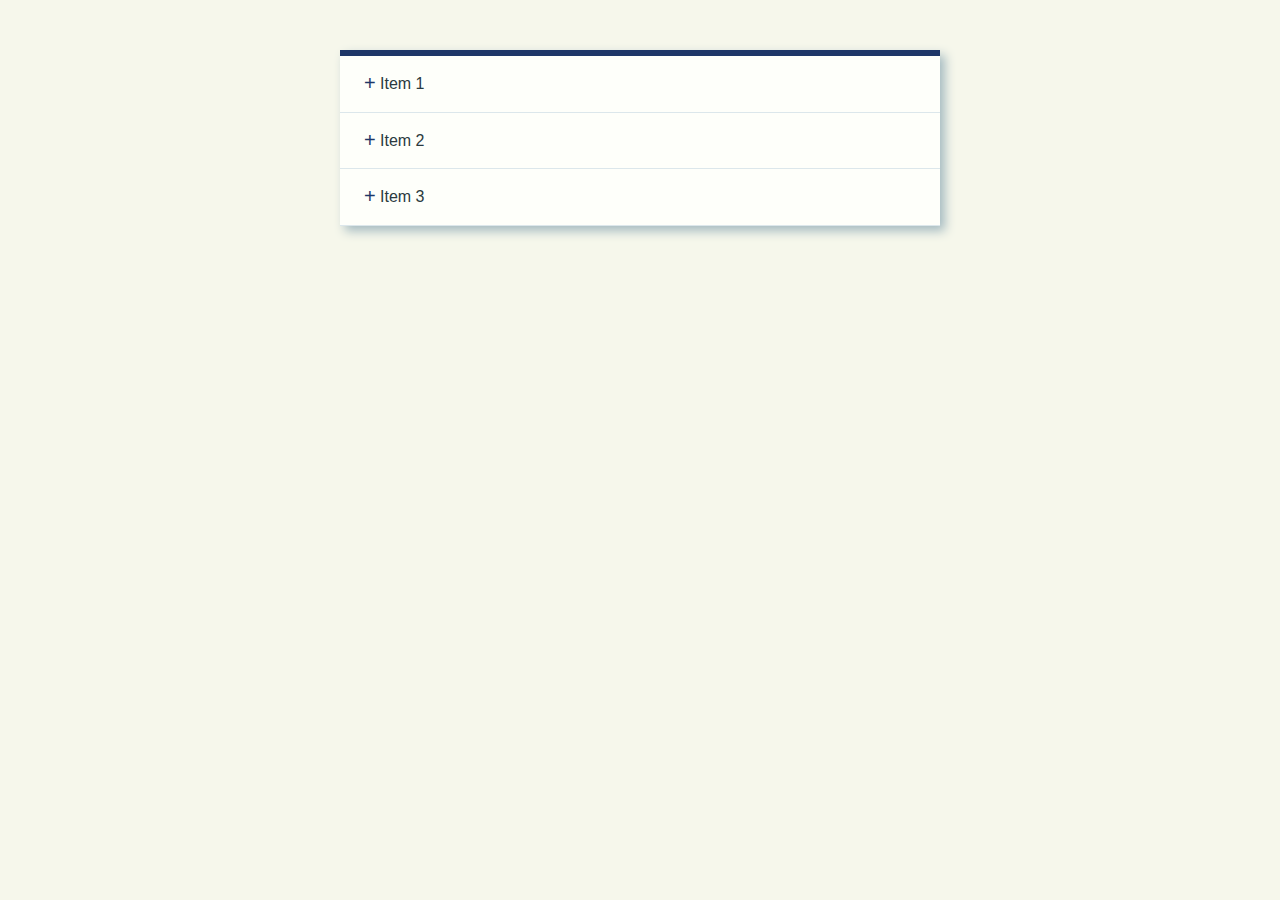
<file: 4-accordion/index.html>
<!DOCTYPE html>
<html lang="en">
<head>
    <meta charset="UTF-8">
    <meta http-equiv="X-UA-Compatible" content="IE=edge">
    <meta name="viewport" content="width=device-width, initial-scale=1.0">
    <title>Document</title>
    <link rel="stylesheet" href="style.css">
</head>
<body>
    <div class="accordion">
        <div class="accordion-item">
            <span class="accordion-title">Item 1</span>
            <p class="accordion-content">Lorem ipsum dolor, sit amet consectetur adipisicing elit. Animi, cum. Voluptatibus maxime voluptatem ea veniam.</p>
        </div>
        <div class="accordion-item">
            <span class="accordion-title">Item 2</span>
            <p class="accordion-content">Lorem ipsum dolor sit amet consectetur adipisicing elit. Rerum, veritatis optio consectetur laudantium numquam odit?</p>
        </div>
        <div class="accordion-item">
            <span class="accordion-title">Item 3</span>
            <p class="accordion-content">Lorem ipsum dolor sit, amet consectetur adipisicing elit. Debitis hic aliquam harum repellendus incidunt obcaecati.</p>
        </div>
    </div>

    




    <script type="text/javascript" src="https://cdnjs.cloudflare.com/ajax/libs/jquery/3.5.1/jquery.min.js"></script>
    <script src="script.js"></script>
</body>
</html>
</file>
<file: 4-accordion/style.css>
* {

    box-sizing: border-box;
}

body {
    background-color: #F6F7EB;
    font-family: 'open Sans', sans-serif;
}

.accordion {
    background-color: #fefffa;
    max-width: 600px;
    margin: 50px auto;
    border-top: 6px solid #1e3768;
    line-height: 1.6;
    box-shadow: 5px 5px 10px 0px #a4bac1;
}

.accordion-item {
    border-bottom: 1px solid #dce7eb;
    padding: 15px 15px 15px 40px;
    cursor: pointer;
}

.accordion-title {
    color: #2b3a40;
    text-decoration: none;
    display: inline-block;
    position: relative;
}

.accordion-title::before {
    content: "+";
    font-size: 20px;
    position: absolute;
    left: -16px;
    top: -4px;
    color: #1e3768;
}


.open .accordion-title::before {
    content: "-";

}

.accordion-content {
    display: none;
}
</file>
